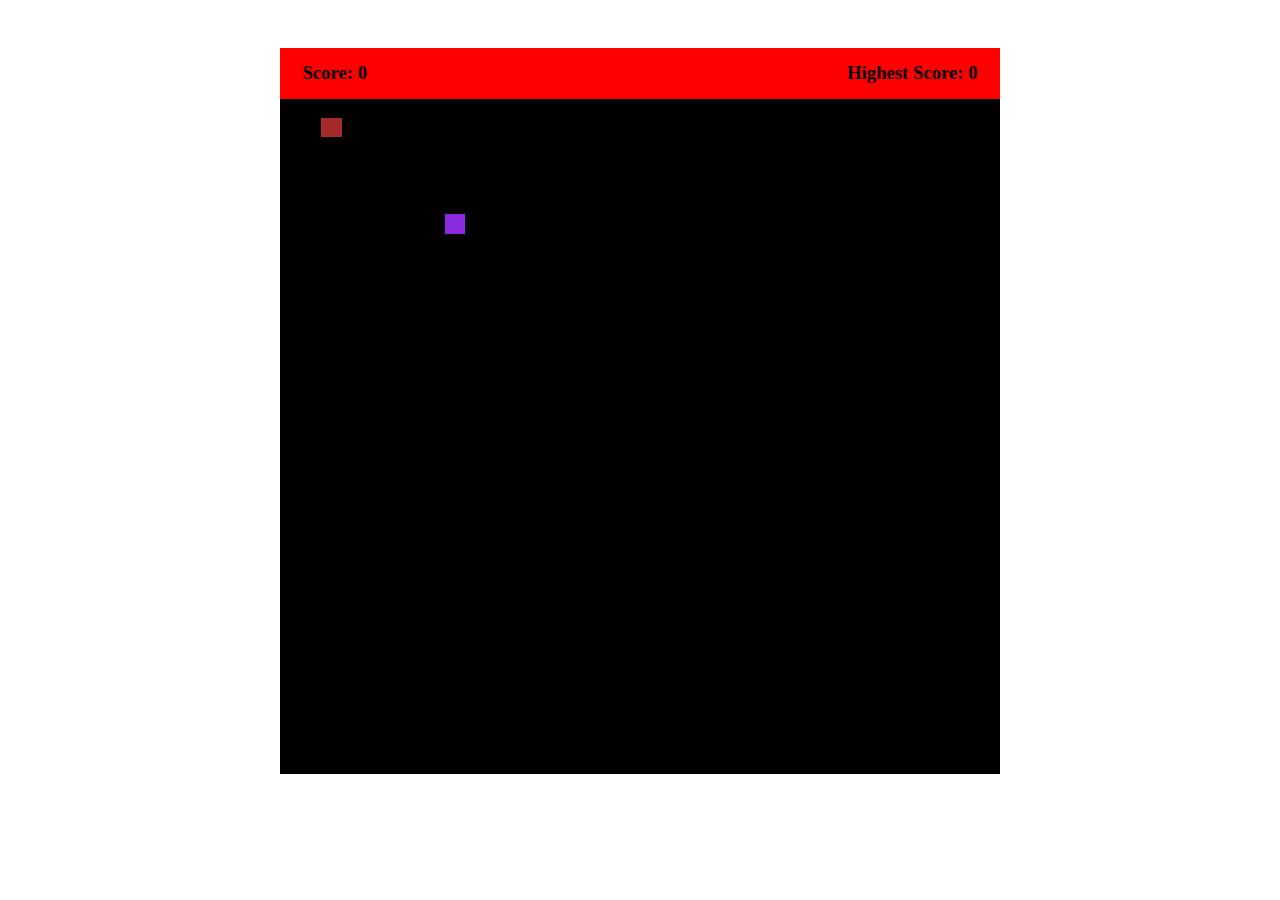
<file: core/snake-game-js/index.html>
<!DOCTYPE html>
<html lang="en">
  <head>
    <meta charset="UTF-8" />
    <meta name="viewport" content="width=device-width, initial-scale=1.0" />
    <link rel="stylesheet" href="style.css" />
    <script src="script.js" defer></script>
    <title>snake game-js</title>
  </head>
  <body>
    <div class="modal-container">
      <div class="modal-context">
        <h2 class="game-over">Game Over</h2>
        <h3 class="modal-game-score">Current Score: <b></b></h3>
        <h3 class="modal-game-highestScore">Highest Score: <b></b></h3>
        <button class="btn">Play again</button>
      </div>
    </div>
    <div class="game-container">
      <div class="game-info">
        <h3 class="game-score">Score: <b></b></h3>
        <h3 class="game-highestScore">Highest Score: <b></b></h3>
      </div>
      <div class="main-game"></div>
      <div class="game-control">
        <button class="arrow" data-key="ArrowLeft">&#8592;</button>
        <button class="arrow" data-key="ArrowUp">&#8593;</button>
        <button class="arrow" data-key="ArrowRight">&#8594;</button>
        <button class="arrow" data-key="ArrowDown">&#8595;</button>
      </div>
    </div>
  </body>
</html>
</file>
<file: core/snake-game-js/style.css>
* {
    padding: 0;
    margin: 0;
    box-sizing: border-box;
}

body {
    position: relative;
    display: flex;
    justify-content: flex-start;
    align-items: center;
    flex-direction: column;
    height: 100vh;
}

.game-container {
    width: 80vmin;
    height: 75vmin;
    background-color: red;
    margin-top: 3rem;
}

.game-info {
    display: flex;
    justify-content: space-between;
    padding: 0.5rem 1.4rem;
}

.main-game {
    width: 100%;
    height: 100%;
    display: grid;
    grid-template: repeat(35, 1fr) / repeat(35, 1fr);
    background-color: black;
}

.main-game .food {
    background-color: brown;
}

.main-game .snake {
    background-color: blueviolet;
}

.game-control {
    display: none;
    justify-content: space-between;
    align-items: center;
    padding: 0.2rem 1.4rem;
    background-color: red;
}

.game-container .arrow {
    width: 5rem;
    font-size: 2rem;
    background-color: rgb(104, 104, 235);
    border: none;
    border-radius: 0.5rem;
    outline: none;
    padding: 0.1rem 0.7rem;
    cursor: pointer;
}

/* modal container  */
.modal-container {
    position: fixed;
    top: 50%;
    left: 50%;
    width: 100%;
    height: 100%;
    transform: translate(-50%, -50%);
    background-color: rgba(0, 0, 0, 0.7);
    z-index: 9999;
    opacity: 0;
    display: flex;
    justify-content: center;
    align-items: center;
    pointer-events: none;
}

.show-modal {
    opacity: 1;
    pointer-events: all;
}

.modal-context {
    width: 30%;
    background-color: #ccc;
    text-align: center;
}

.game-over {
    margin: 0.4rem 0rem 1rem;
    text-transform: uppercase;
    text-decoration: underline;
}

.game-score,
.game-highestScore {
    margin: 0.4rem 0rem;
}

.btn {
    padding: 0.3rem 0.6rem;
    margin: 0.4rem 0rem 1rem;
    font-size: 1rem;
    border: 0.19rem solid black;
    background-color: #ccc;
    cursor: pointer;
}

.btn:hover {
    background-color: #ddd;
}

.btn:active {
    background-color: #eee;
    transform: scale(0.9);
}

@media (max-width : 500px) {
    .game-container {
        width: 90vmin;
        height: 90vmin;
        background-color: red;
        margin-top: 3rem;
    }

    .game-control {
        display: flex;
    }

    .modal-context {
        width: 50%;
    }
}
</file>
